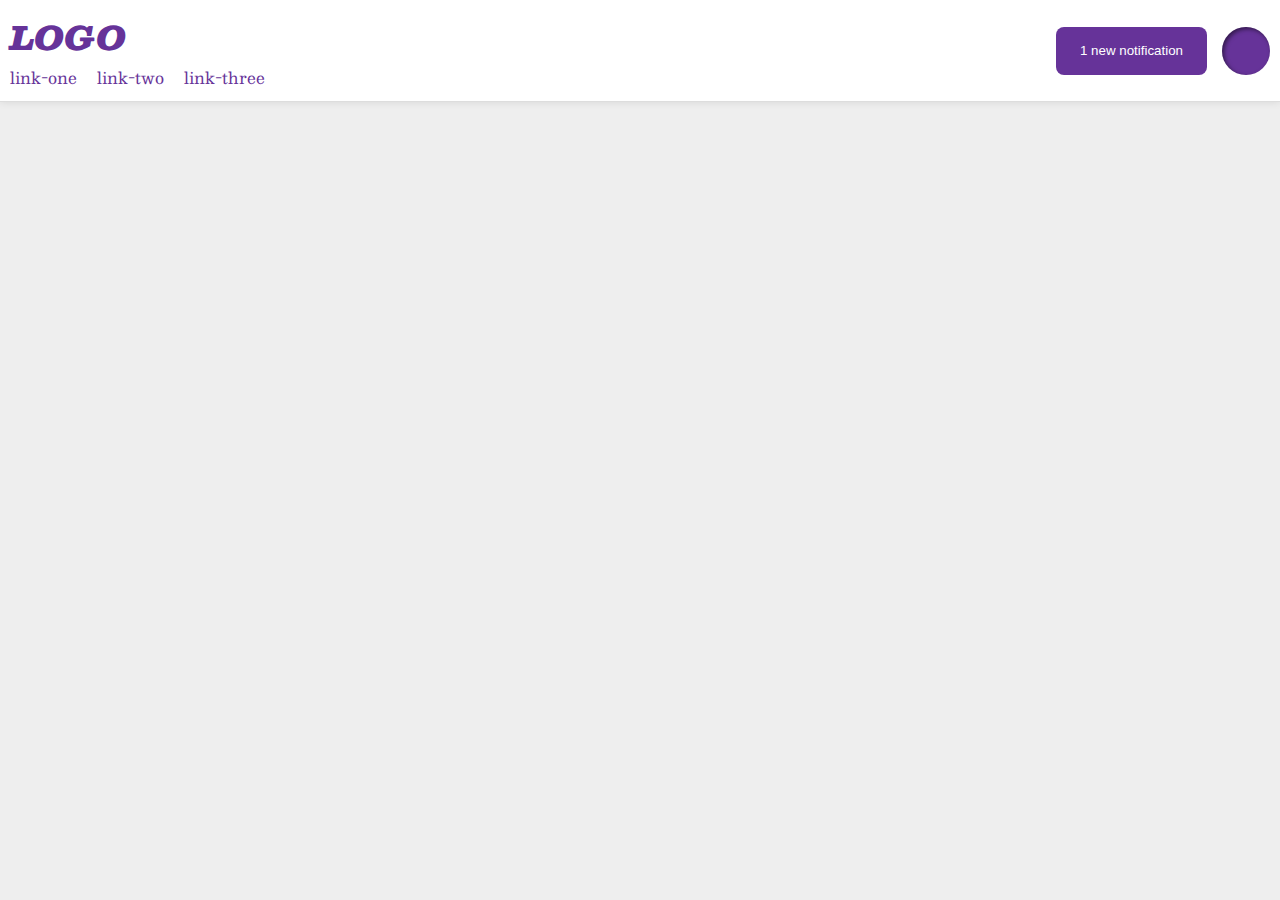
<file: flex/03-flex-header-2/index.html>
<!DOCTYPE html>
<html lang="en">
  <head>
    <meta charset="UTF-8">
    <meta http-equiv="X-UA-Compatible" content="IE=edge">
    <meta name="viewport" content="width=device-width, initial-scale=1.0">
    <title>Flex Header 2</title>
    <link rel="stylesheet" href="style.css">
  </head>
  <body>
    <div class="header">
      
      <div class="left-side">
        <div class="logo">
          LOGO
        </div>
        <ul class="links">
          <li><a href="google.com">link-one</a></li>
          <li><a href="google.com">link-two</a></li>
          <li><a href="google.com">link-three</a></li>
        </ul>
      </div>
      
      <div class="right-side">
        <button class="notifications">
          1 new notification
        </button>
        <div class="profile-image"></div>
      </div>
     
    </div>
  </body>
</html>
</file>
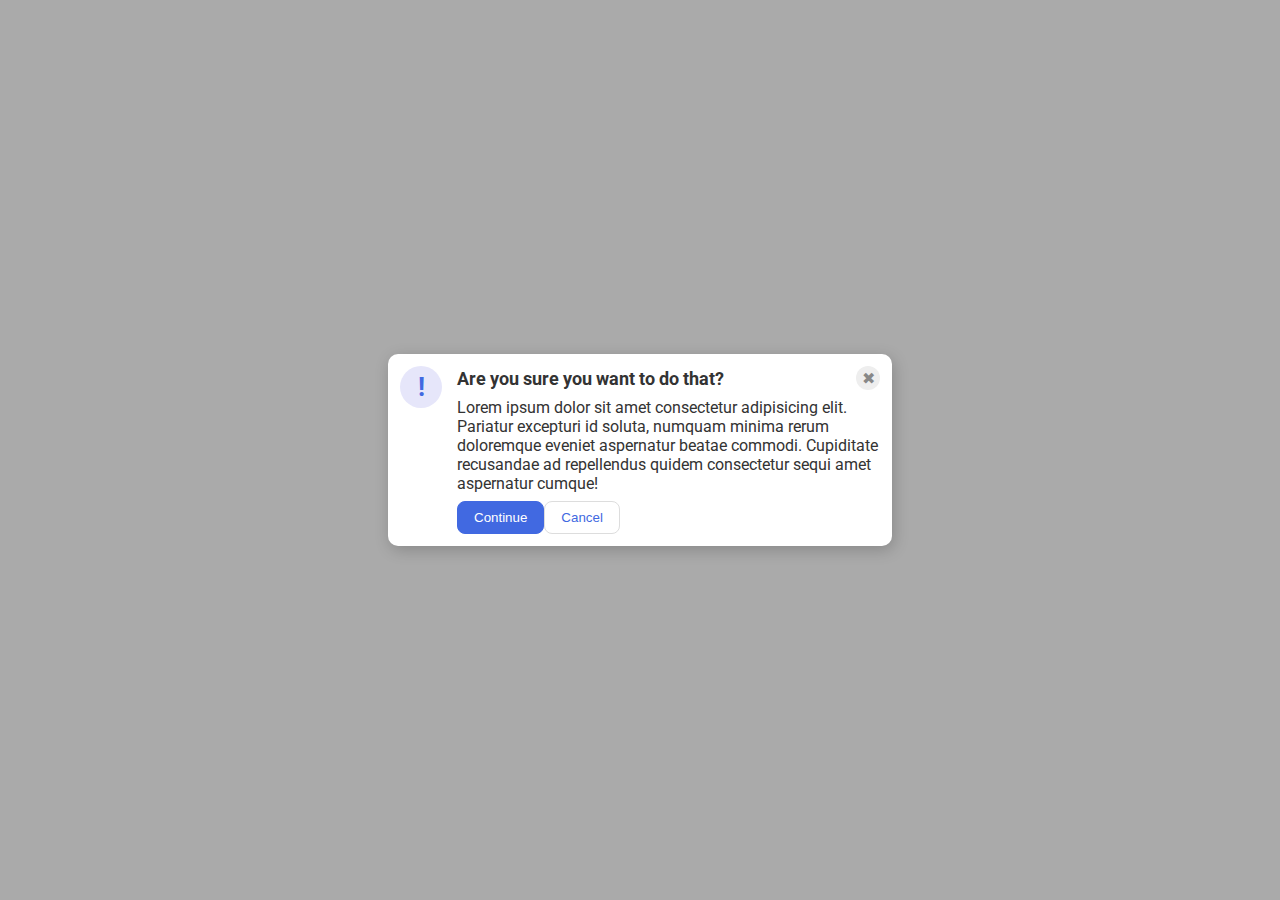
<file: flex/05-flex-modal/index.html>
<!DOCTYPE html>
<html lang="en">
  <head>
    <meta charset="UTF-8">
    <meta http-equiv="X-UA-Compatible" content="IE=edge">
    <meta name="viewport" content="width=device-width, initial-scale=1.0">
    <link rel="stylesheet" href="style.css">
    <title>Modal</title>
  </head>
  <body>
    <div class="modal">

      
        <div class="icon">!</div>

        <div class="textAndButtons">
          <div class="upper-card">
            <div class="header">Are you sure you want to do that?</div>
            <div class="close-button">✖</div>
          </div>
    
          <div class="text">Lorem ipsum dolor sit amet consectetur adipisicing elit. Pariatur excepturi id soluta, numquam minima rerum doloremque eveniet aspernatur beatae commodi. Cupiditate recusandae ad repellendus quidem consectetur sequi amet aspernatur cumque!</div>
          <div class="button-container">
            <button class="continue">Continue</button>
            <button class="cancel">Cancel</button>
          </div>
          
        </div>
      
    </div>
  </body>
</html>
</file>
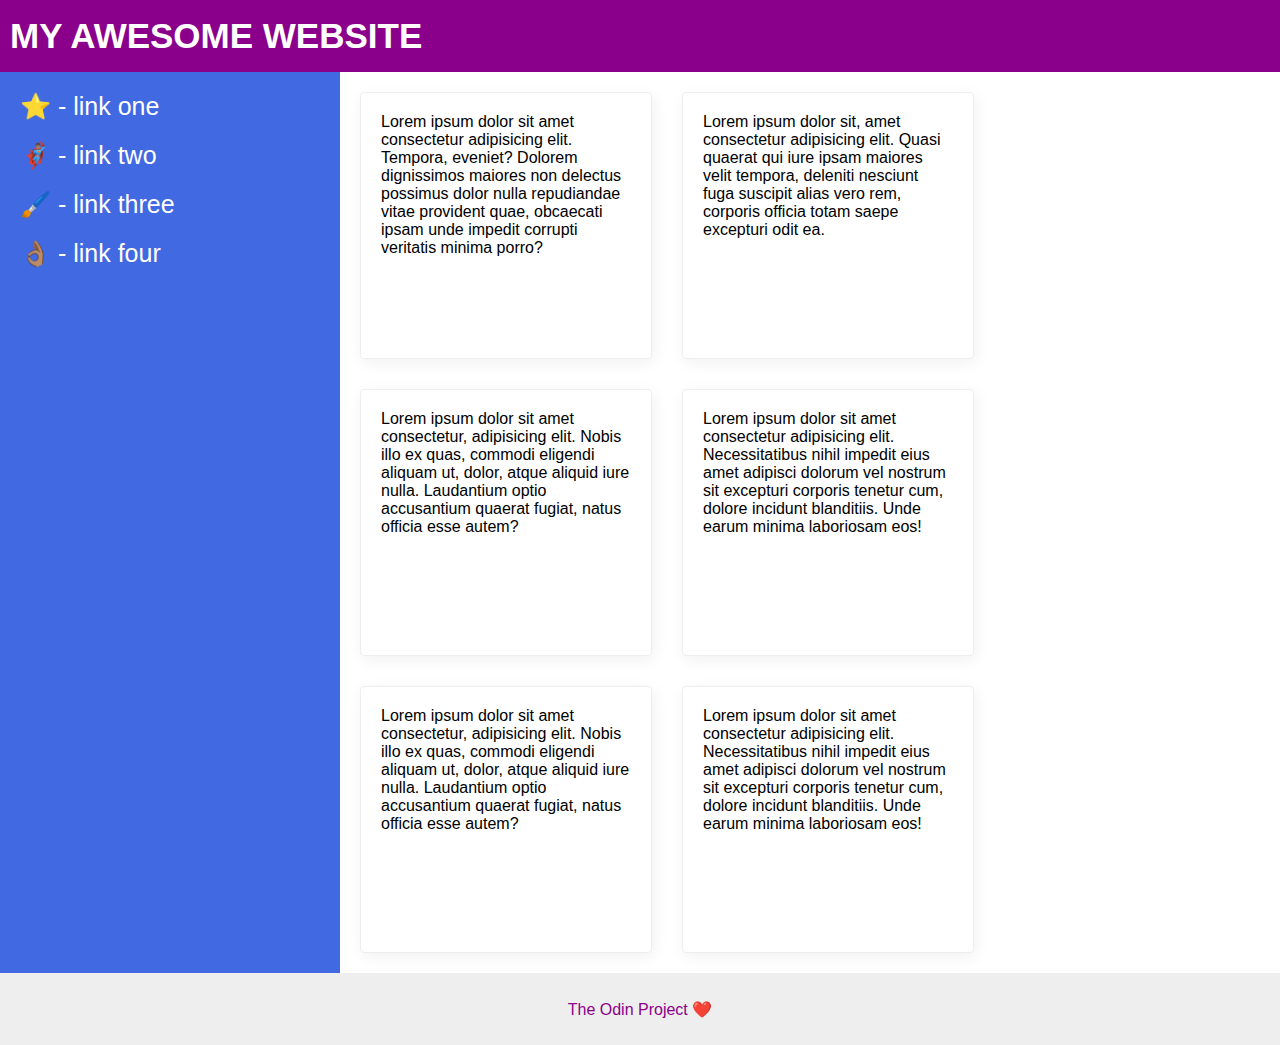
<file: flex/07-flex-layout-2/index.html>
<!DOCTYPE html>
<html lang="en">
  <head>
    <meta charset="UTF-8">
    <meta http-equiv="X-UA-Compatible" content="IE=edge">
    <meta name="viewport" content="width=device-width, initial-scale=1.0">
    <title>The Holy Grail</title>
    <link rel="stylesheet" href="style.css">
  </head>
  <body>
    <div class="header">
      MY AWESOME WEBSITE
    </div>
    <div class="middle-section">
      <div class="sidebar">
        <ul>
          <li><a href="#">⭐ - link one</a></li>
          <li><a href="#">🦸🏽‍♂️ - link two</a></li>
          <li><a href="#">🖌️ - link three</a></li>
          <li><a href="#">👌🏽 - link four</a></li>
        </ul>
      </div>
      <div class="cards-container">
        <div class="card">Lorem ipsum dolor sit amet consectetur adipisicing elit. Tempora, eveniet? Dolorem dignissimos maiores non delectus possimus dolor nulla repudiandae vitae provident quae, obcaecati ipsam unde impedit corrupti veritatis minima porro?</div>
        <div class="card">Lorem ipsum dolor sit, amet consectetur adipisicing elit. Quasi quaerat qui iure ipsam maiores velit tempora, deleniti nesciunt fuga suscipit alias vero rem, corporis officia totam saepe excepturi odit ea.</div>
        <div class="card">Lorem ipsum dolor sit amet consectetur, adipisicing elit. Nobis illo ex quas, commodi eligendi aliquam ut, dolor, atque aliquid iure nulla. Laudantium optio accusantium quaerat fugiat, natus officia esse autem?</div>
        <div class="card">Lorem ipsum dolor sit amet consectetur adipisicing elit. Necessitatibus nihil impedit eius amet adipisci dolorum vel nostrum sit excepturi corporis tenetur cum, dolore incidunt blanditiis. Unde earum minima laboriosam eos!</div>
        <div class="card">Lorem ipsum dolor sit amet consectetur, adipisicing elit. Nobis illo ex quas, commodi eligendi aliquam ut, dolor, atque aliquid iure nulla. Laudantium optio accusantium quaerat fugiat, natus officia esse autem?</div>
        <div class="card">Lorem ipsum dolor sit amet consectetur adipisicing elit. Necessitatibus nihil impedit eius amet adipisci dolorum vel nostrum sit excepturi corporis tenetur cum, dolore incidunt blanditiis. Unde earum minima laboriosam eos!</div>
      </div>
      
    </div>
   
    <div class="footer">
      The Odin Project ❤️
    </div>
  </body>
</html>
</file>
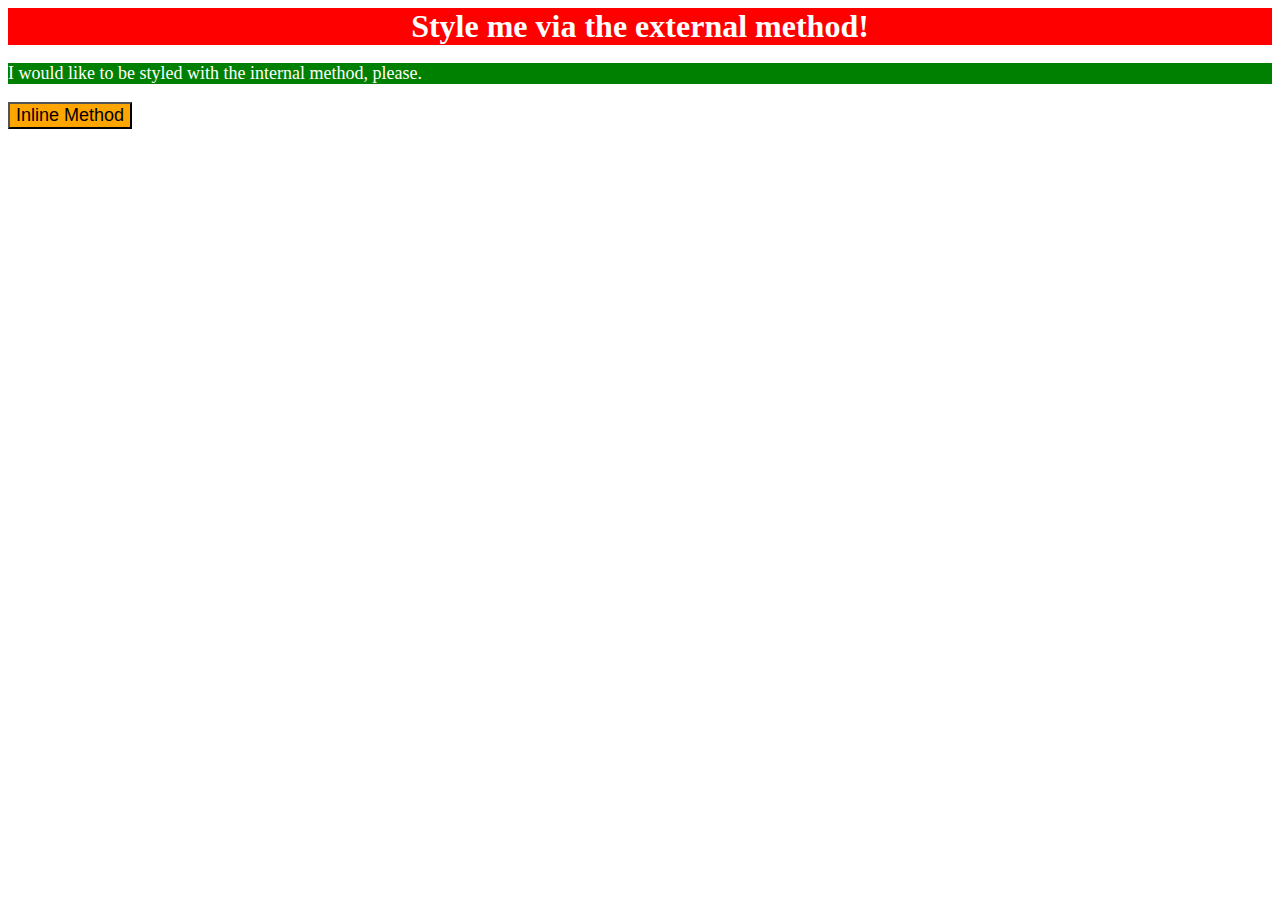
<file: foundations/01-css-methods/index.html>
<!DOCTYPE html>
<html lang="en">
  <head>
    <meta charset="UTF-8">
    <meta http-equiv="X-UA-Compatible" content="IE=edge">
    <meta name="viewport" content="width=device-width, initial-scale=1.0">
    <link href="style.css" rel="stylesheet"/>
    <title>Methods for Adding CSS</title>
    <style>
        p {
          background-color: green;
          color: white;
          font-size: 18px;
        }
    </style>
  </head>
  <body>
    <div>Style me via the external method!</div>
    <p>I would like to be styled with the internal method, please.</p>
    <button style=" background-color: orange; font-size: 18px;">Inline Method</button>
  </body>
</html>
</file>
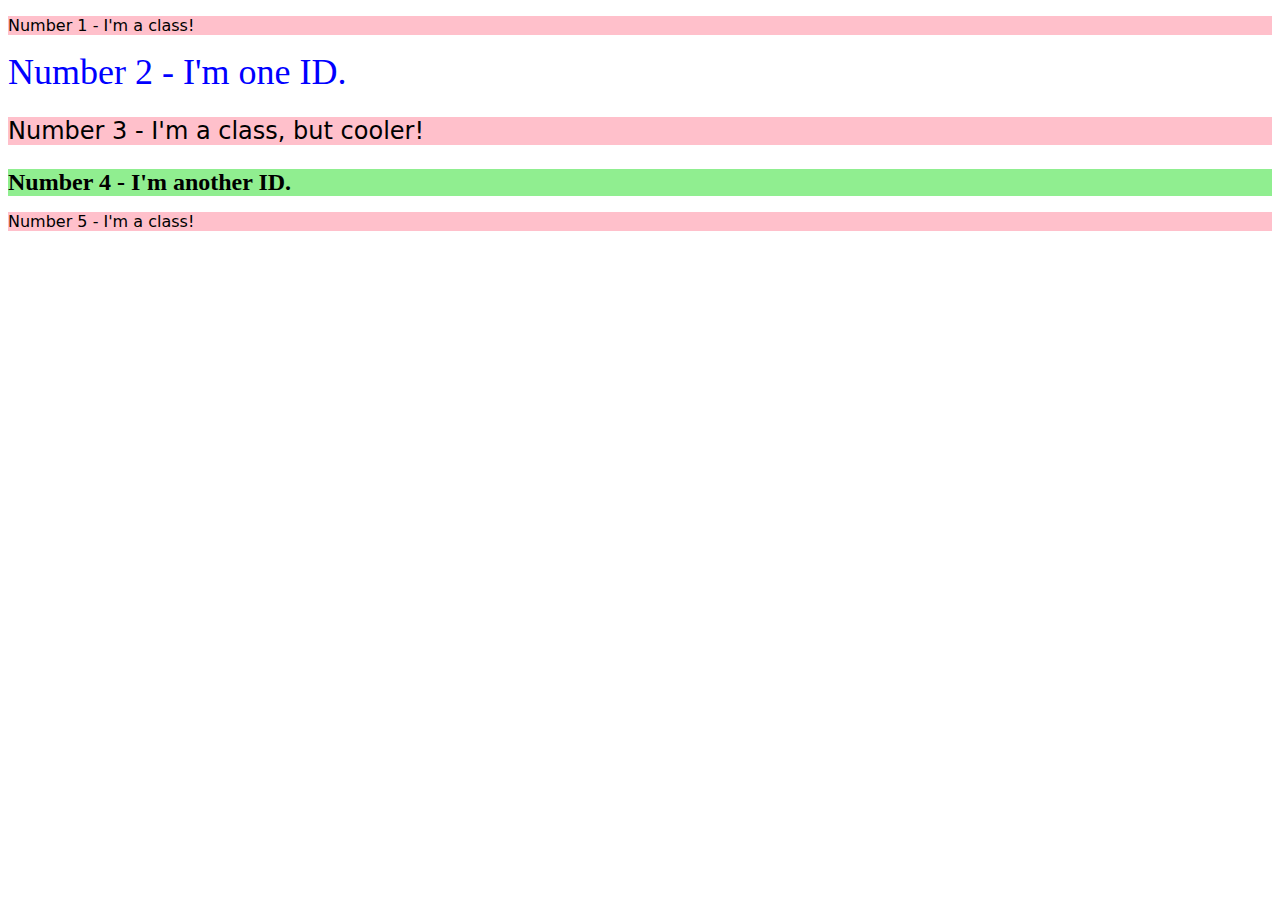
<file: foundations/02-class-id-selectors/index.html>
<!DOCTYPE html>
<html lang="en">
  <head>
    <meta charset="UTF-8">
    <meta http-equiv="X-UA-Compatible" content="IE=edge">
    <meta name="viewport" content="width=device-width, initial-scale=1.0">
    <title>Class and ID Selectors</title>
    <link rel="stylesheet" href="style.css">
  </head>
  <body>
    <p class="odd">Number 1 - I'm a class!</p>
    <div id="secondElement">Number 2 - I'm one ID.</div>
    <p class="odd adjust">Number 3 - I'm a class, but cooler!</p>
    <div id="fourthElement">Number 4 - I'm another ID.</div>
    <p class="odd">Number 5 - I'm a class!</p>
  </body>
</html>
</file>
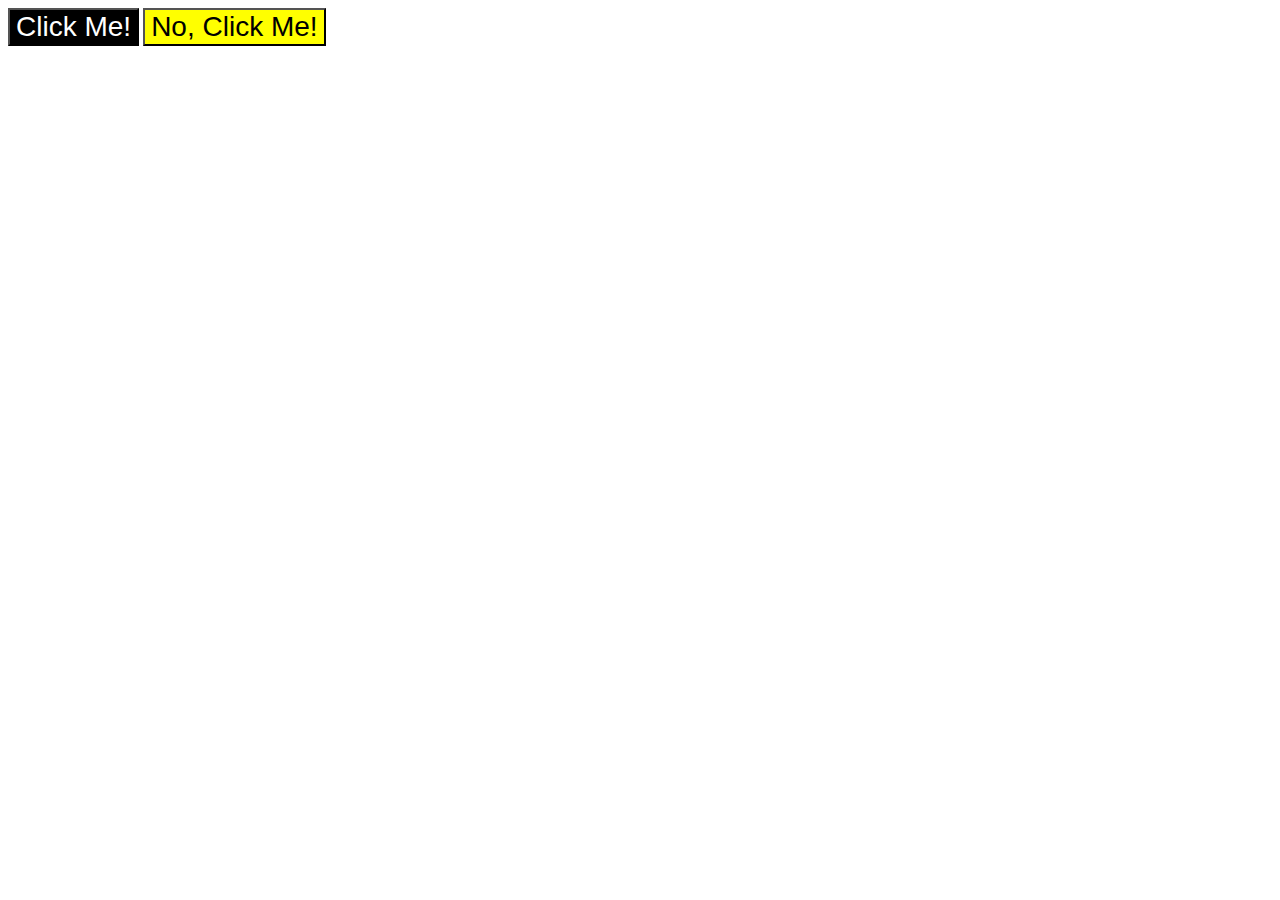
<file: foundations/03-grouping-selectors/index.html>
<!DOCTYPE html>
<html lang="en">
  <head>
    <meta charset="UTF-8">
    <meta http-equiv="X-UA-Compatible" content="IE=edge">
    <meta name="viewport" content="width=device-width, initial-scale=1.0">
    <title>Grouping Selectors</title>
    <link rel="stylesheet" href="style.css">
  </head>
  <body>
    <button class="blackPalette" >Click Me!</button>
    <button class="yellowPalette" >No, Click Me!</button>
  </body>
</html>
</file>
<file: flex/03-flex-header-2/style.css>
/* this is some magical font-importing.  
you'll learn about it later. */
@import url('https://fonts.googleapis.com/css2?family=Besley:ital,wght@0,400;1,900&display=swap');

body {
  margin: 0;
  background: #eee;
  font-family: Besley, serif;
}

.header {
  background: white;
  border-bottom: 1px solid #ddd;
  box-shadow: 0 0 8px rgba(0,0,0,.1);
  display: flex;
  align-items: center;  
  column-gap: 20px;
  padding: 10px;

}

.profile-image {
  background: rebeccapurple;
  box-shadow: inset 2px 2px 4px rgba(0,0,0,.5);
  border-radius: 50%;
  width: 48px;
  height:  48px;
}

.logo {
  color: rebeccapurple;
  font-size: 32px;
  font-weight: 900;
  font-style: italic;
}

button {
  border: none;
  border-radius: 8px;
  background: rebeccapurple;
  color: white;
  padding: 8px 24px;
}

a {
  /* this removes the line under our links */
  text-decoration: none;
  color: rebeccapurple;
}

ul {
  list-style-type: none;
  padding: 0;
  margin: 0;
  display: flex;
  column-gap: 20px;
}
.right-side {
  display: flex;
  column-gap: 15px;
  margin-left: auto;
  flex-wrap: nowrap

}
</file>
<file: flex/05-flex-modal/style.css>
@import url('https://fonts.googleapis.com/css2?family=Roboto:wght@400;700&display=swap');

html, body {
  height: 100%;
}

body {
  font-family: Roboto, sans-serif;
  margin: 0;
  background: #aaa;
  color: #333;
  /* I'll give you this one for free lol */
  display: flex;
  align-items: center;
  justify-content: center;
}

.modal {
  background: white;
  width: 480px;
  border-radius: 10px;
  box-shadow: 2px 4px 16px rgba(0,0,0,.2);
  padding: 12px;
  display: flex;
  justify-content: center;
  column-gap: 15px;
}

.icon {
  color: royalblue;
  font-size: 26px;
  font-weight: 700;
  background: lavender;
  width: 42px;
  height: 42px;
  border-radius: 50%;
  display: flex;
  align-items: center;
  justify-content: center;
  flex-shrink: 0;
}

.close-button {
  background: #eee;
  border-radius: 50%;
  color: #888;
  font-weight: 400;
  font-size: 16px;
  height: 24px;
  width: 24px;
  display: flex;
  align-items: center;
  justify-content: center;
}

button {
  padding: 8px 16px;
  border-radius: 8px;
}

button.continue {
  background: royalblue;
  border: 1px solid royalblue;
  color: white;
}

button.cancel {
  background: white;
  border: 1px solid #ddd;
  color: royalblue;
}

.upper-card {
  display: flex;
  align-items: center;
  justify-content: space-between;
}
.upper-card .header {
  font-weight: bold;
  font-size: large;
}

.textAndButtons {
  max-width: 460px;
  display: flex;
  row-gap: 8px;
  flex-direction: column;
  
}
.button-container {
  display: flex;
  justify-content: flex-start;
  align-items: center;
}
</file>
<file: flex/07-flex-layout-2/style.css>
body {
  font-family: -apple-system, BlinkMacSystemFont, 'Segoe UI', Roboto, Oxygen, Ubuntu, Cantarell, 'Open Sans', 'Helvetica Neue', sans-serif;
  margin: 0;
  min-height: 100vh;
  display: flex;
  flex-direction: column;
  justify-content: stretch;
}

.header {
  height: 72px;
  background: darkmagenta;
  color: white;
  font-weight: bold;
  font-size: 35px;
  align-items: center;
  padding-left: 10px;
}

.footer {
  height: 72px;
  background: #eee;
  color: darkmagenta;
  justify-content: center;
  align-items: center;
}

.footer, .header {
  display: flex;
}

.sidebar {
  background: royalblue;
  padding: 20px;
  font-size: 25px;
}

.card {
  border: 1px solid #eee;
  box-shadow: 2px 4px 16px rgba(0,0,0,.06);
  border-radius: 4px;
  height: 225px;
  width: 250px;
  padding: 20px;
}
.middle-section {
  display: flex;
}
.cards-container {
  display: flex;
  flex-wrap: wrap;
  gap: 30px;
  padding: 20px;
}
ul {
  display: flex;
  flex-direction: column;
  width: 300px;
  flex-shrink: 0;
  gap: 20px;
  list-style-type: none;
  padding: 0;
  margin: 0;
}
a {
  text-decoration: none;
  color: white
}
</file>
<file: foundations/01-css-methods/style.css>
div {
    background-color: red;
    font-size: 32px;
    color: white;
    font-weight: bold;
    text-align: center;
}
</file>
<file: foundations/02-class-id-selectors/style.css>
.odd {
    background-color: pink;
    font-family: verdana, 'DejaVu Sans', sans-serif;
}
.adjust {
    font-size: 24px;
}
#secondElement {
    color: blue;
    font-size: 36px;
}
#fourthElement {
    background-color: lightgreen;
    font-size: 24px;
    font-weight: bold;
}
</file>
<file: foundations/03-grouping-selectors/style.css>
.blackPalette, .yellowPalette {
    font-size: 28px;
    font-family: helvetica,'Times New Roman',sans-serif;
}
.blackPalette {
    background-color: black;
    color: white;
}
.yellowPalette {
    background-color: yellow;
}
</file>
